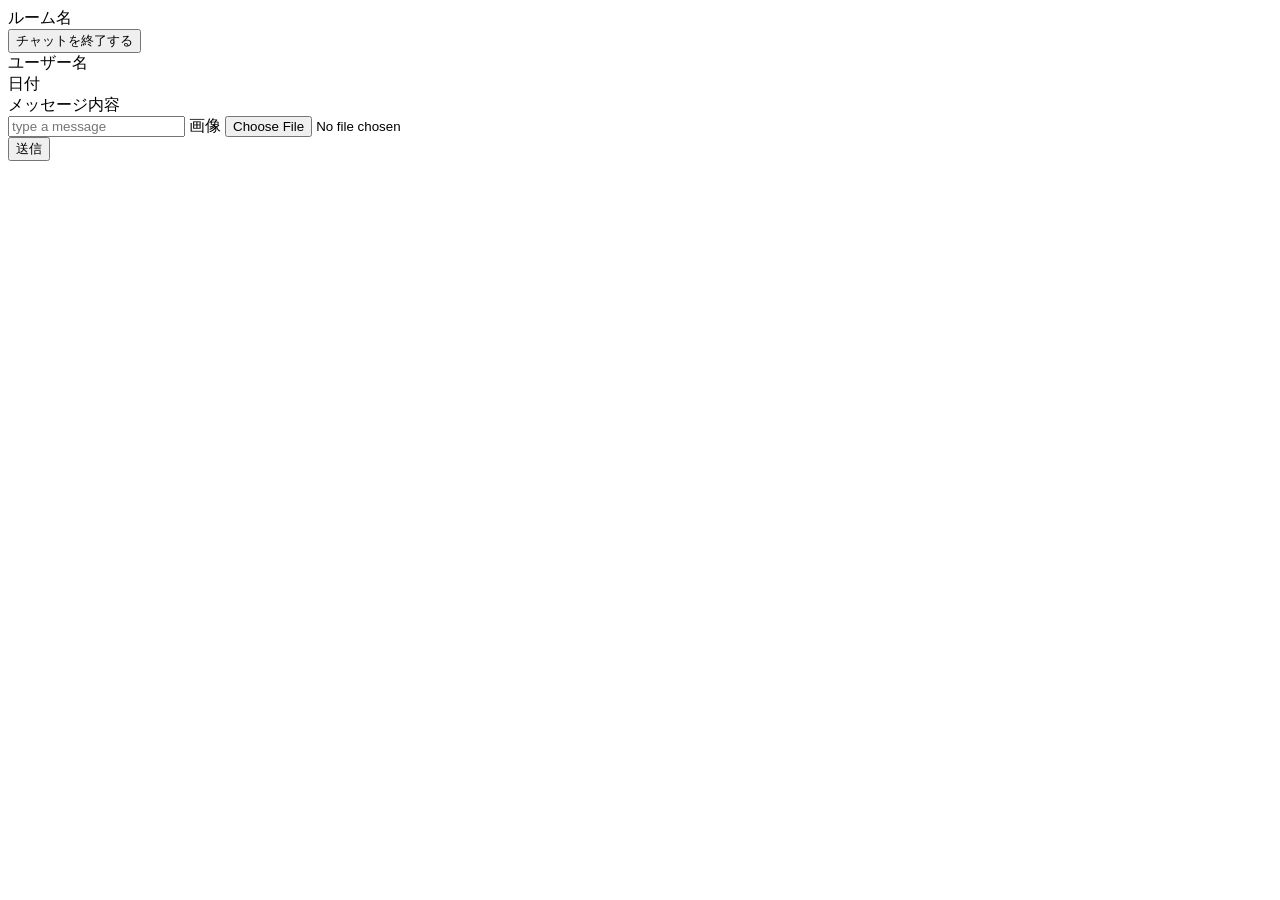
<file: src/main/resources/templates/main_chat.html>
<!DOCTYPE html>
<html xmlns:th="http://www.thymeleaf.org" lang="ja">
<div th:fragment="main_chat">
  <div class="chat-header">
    <div class="left-header">
      <div class="header-title" th:text="${room.name}">ルーム名</div>
    </div>
    <div class="right-header">
      <div class="header-button">
        <form th:action="@{/rooms/{roomId}/delete(roomId=${room.id})}" method="post">
          <input type="submit" value="チャットを終了する"/>
        </form>
      </div>
    </div>
  </div>

  <div class="messages">
    <div th:each="message : ${messages}" class="message">
      <div class="upper-message">
        <div class="message-user" th:text="${message.user.name}">ユーザー名</div>
        <div class="message-data" th:text="${#dates.format(message.createdAt, 'yyyy/MM/dd HH:mm:ss')}">日付</div>

      </div>
      <div class="lower-message">
        <div class="message-content" th:text="${message.content}">メッセージ内容</div>
      </div>
    </div>
  </div>

  <form th:action="@{/rooms/{roomId}/messages(roomId=${room.id})}" method="post" th:object="${messageForm}" class="form">
    <div class="form-input">
      <input th:field="*{content}" class="form-message" placeholder="type a message">
      <label class="form-image">
        <span class="image-file">画像</span>
        <input type="file" class="hidden">
      </label>
    </div>
    <input class="form-submit" type="submit" value="送信">
  </form>
</div>
</html>
</file>
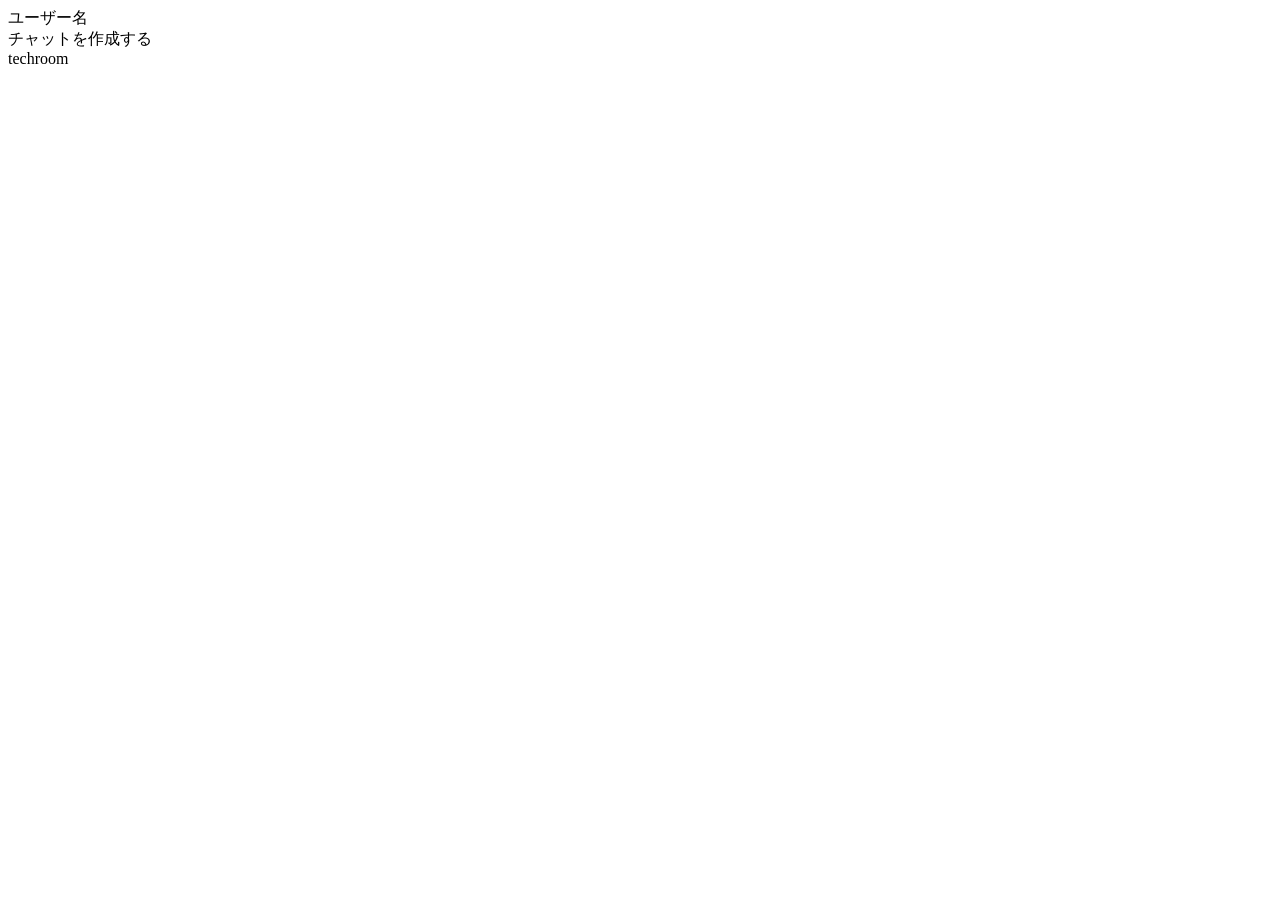
<file: src/main/resources/templates/side_bar.html>
<!DOCTYPE html>
<html xmlns:th="http://www.thymeleaf.org" lang="ja">
<div th:fragment="side_bar">
  <div class="side-bar-header">
    <div class="header-name">
      <a th:href="@{/users/{userId}/edit(userId=${user.id})}" th:text="${user.name}">ユーザー名</a>
    </div>
    <div class="create-room">
      <a th:href="@{/rooms/new}">チャットを作成する</a>
    </div>
  </div>

  <div class="rooms">
    <div th:each="room : ${rooms}" class="room">
      <div class="room-name">
        <a th:href="@{/rooms/{roomId}/messages(roomId=${room.id})}" th:text="${room.name}">techroom</a>
      </div>
    </div>
  </div>
</div>
</html>
</file>
